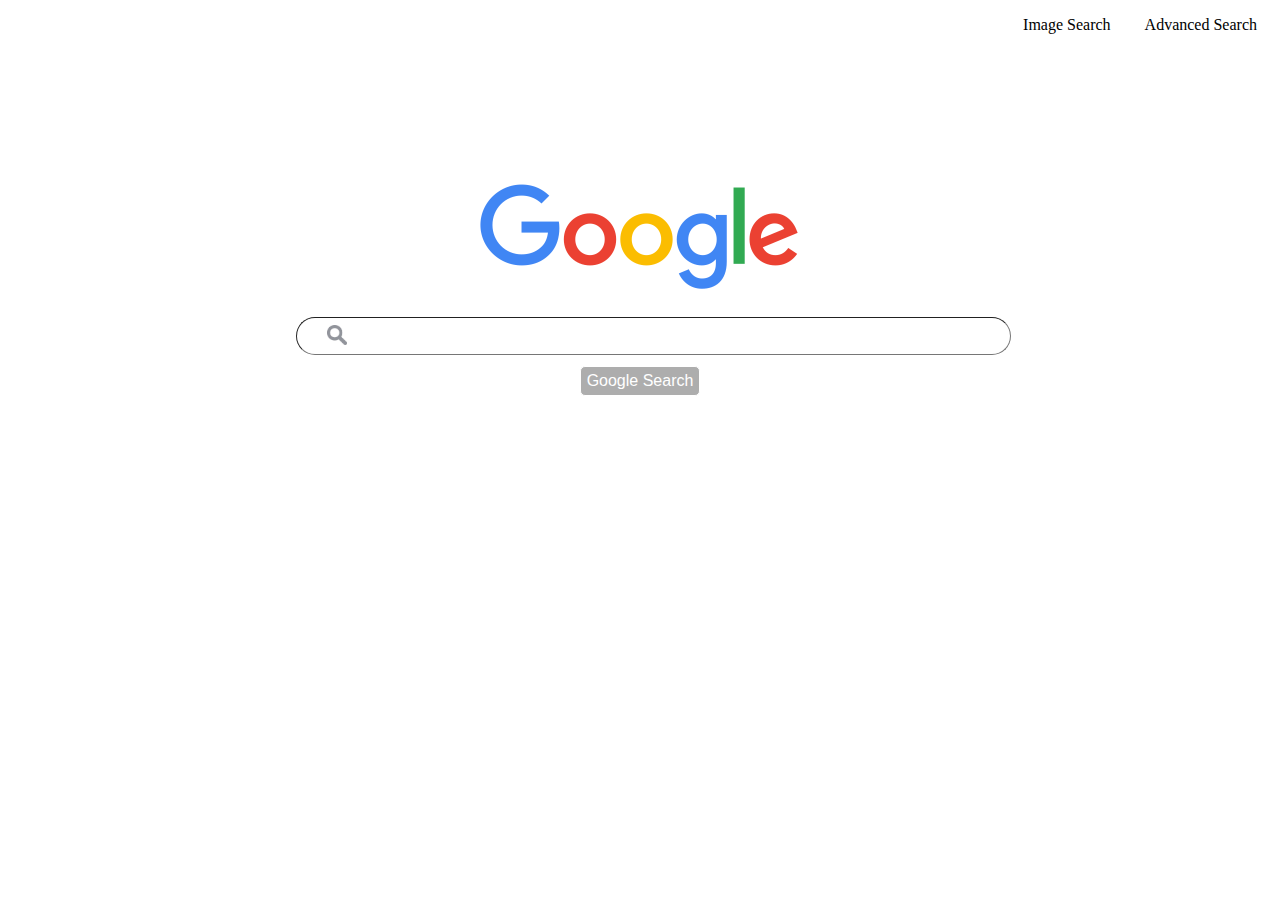
<file: search/index.html>
<!DOCTYPE html>
<html lang="en">
    <head>
        <link rel="stylesheet" href="site_style.css">
        <title>Search</title>
    <body>
        
        <div class="links">
            <ul class="flex_container">
                <li>    
                    <a href= "images.html" class="list_items">Image Search  <a href= "advanced.html" class="list_items">Advanced Search
                    </a>
                    </a>
                </li>
            </ul>
            
        </div>

        <div id="logo_container">
            <img src="google.png" alt="google_icon" class="image_display_style">
        </div>
        
        <div class="main_content">
        
            <form action="https://google.com/search">
            
                <div class="searchContainer">
                    <img src="searchPlaceHolder.jfif" alt="searchIcon" class="searchIcon">
                    <div class="imgOverlay"></div>

                    <span class="textPlaceHolder">
                        
                            <span>
                            
                            </span>
                        </span>
                        <input type="text" name="q" class="box">
                    
                </div>

                <div class="btnHolder">
                <input type="submit" value="Google Search" class="links_btns">
                </div>
            </form>
        
        </div>
                  
    </body>
</html>
</file>
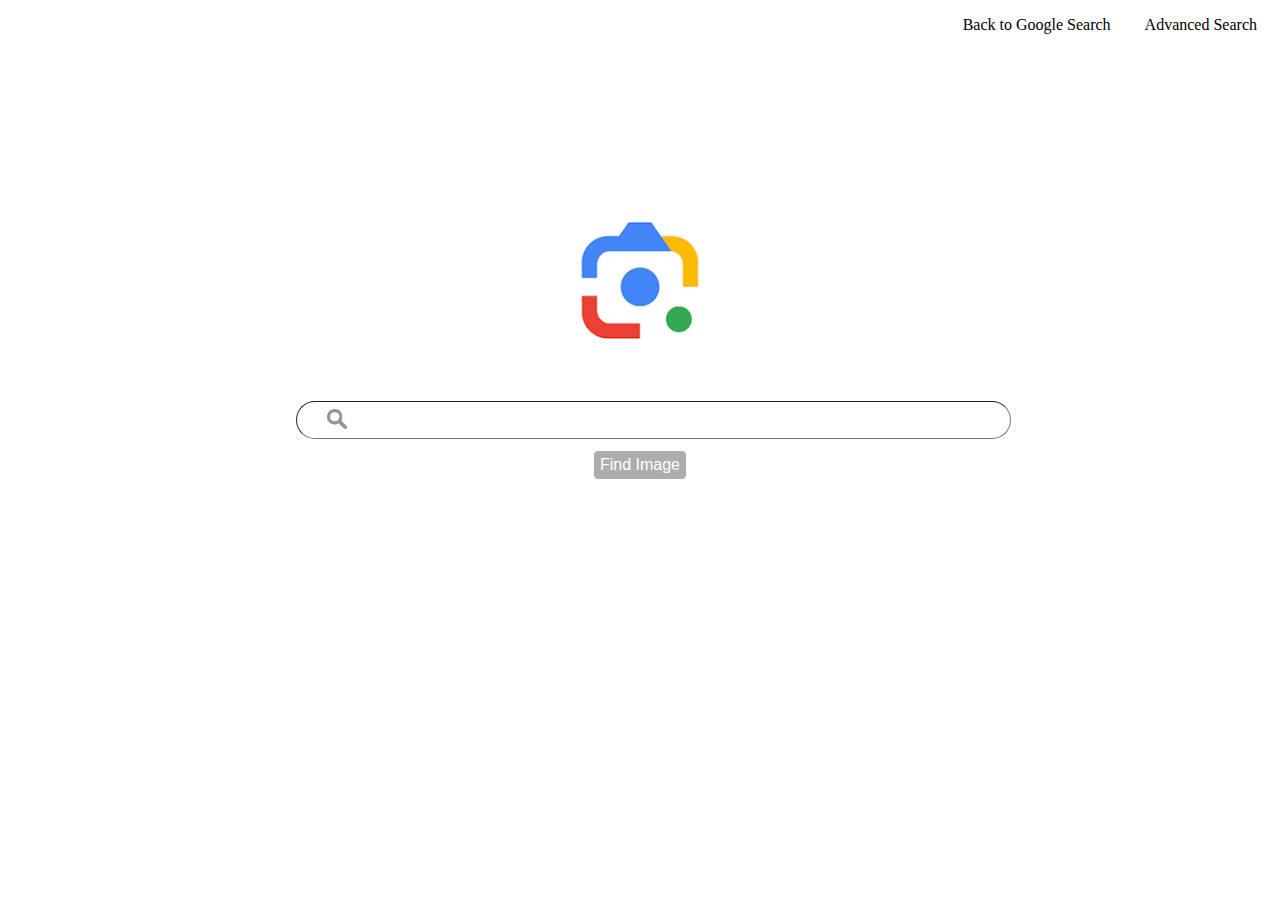
<file: search/images.html>
<!DOCTYPE html>
<html lang="en">
    <head>
        
        <link rel="stylesheet" href="site_style.css">
        
        <title>Search</title>
    </head>

    <body>
        <div class="links">
            <ul class="flex_container">
                <li>
                    <a href= "index.html" class="list_items">Back to Google Search
                    <a href="advanced.html" class="list_items">Advanced Search</a></a>
                </li>
            </ul>
        </div>
        <div id="logo_container">
            <img src="imageSearchIcon.png" alt="Google Image Icon">
        </div>
        <div class="main_content">

            <form action="https://google.com/search?sca_esv?q?tbm?source?sa?ved?dpr?/post" class="box-btns">

                <div class="searchContainer">
                    <img src="searchPlaceHolder.jfif" alt="searchIcon" class="searchIcon">
                <div class="imgOverlay"></div>
                    <span class="textPlaceHolder">
                        
                            <span>
                            
                            </span>
                        </span>
                <input type="text" name="q" class="box">
                <input type="hidden" name="q">
                    </div>
                <div class="btnHolder">
                    <input type="submit" value="Find Image" class="links_btns">
                </div>
            </form>
        </div>
    </body>
</html>
</file>
<file: search/site_style.css>
a:link {
  color: black;
  background-color: transparent;
  text-decoration: none;
}

a:visited {
  color: black;
  background-color: transparent;
  text-decoration: none;
}

a:hover {
  color: black;
  background-color: transparent;
  text-decoration: none;
}

a:active {
  color: black;
  background-color: transparent;
  text-decoration: none;
}

ul{
    list-style-type: none;
}

.list_items {
    padding-left: 15px;
    padding-right: 15px;
    
}

#logo_container{
    display: flex;
    position: relative;
    justify-content: center;
    margin-top: 150px;
    margin-bottom: 25px;

}

.searchContainer{
    color:black;
    color-scheme: light;
    display: flex;
    flex-grow: 1;
    flex-shrink: 1;
    font-size: 13px;
    text-size-adjust: 100%;
}

.textPlaceHolder{
    align-items:center;
    color:rgba(0, 0, 0, 0.87);
    color-scheme:light;
    display:flex;
    font-family:Roboto, HelveticaNeue, Arial, sans-serif;
    font-size:13px;
    height:46px;
    margin-top:-7px;
    padding-right:6px;
    text-size-adjust:100%;
    width:0px;
    -webkit-font-smoothing:auto;
    -webkit-tap-highlight-color :rgba(0, 0, 0, 0);
}

.searchIcon{
    background-color :transparent;
    background-position-x :50%;
    background-position-y :50%;
    background-repeat :no-repeat;
    background-size :13px;
    display :block;
    font-family :"Segoe UI", Tahoma, sans-serif;
    font-size :16px;
    height :20px;
    position: relative;
    left: 57px;
    top: 8px;
    mask-repeat :no-repeat;
    mask-size :20px;
    visibility :visible;
    width :20px;
    -webkit-mask-position-x :50%;
    -webkit-mask-position-y :50%;
}

.btnHolder{
    display: flex;
    position: relative;
    justify-content: center;
    margin-top: 10px;
}

.image_display_style {
    max-height: 128px;
    max-width: 320px;
}

.flex_container {
    justify-content: right;
    display:flex;
    flex-wrap: wrap;
}

.main_content {
    display: flex;
    justify-content: center;
}

.box
{
    display: flex;
    position: center;
    padding: 5px;
    padding-inline-end: 87px;
    padding-block-start: 65px;
    outline-style: none;
    padding-top: 1px;
    padding-bottom: 1px;
    padding-left: 65px;
    padding-right: 87px;
    text-align:start;
    text-overflow: ellipsis;
    font-size: 16px;
    box-shadow: rgb(218, 217, 217);
    border-width: 1px;
    border-radius: 25px;    
    height: 34px;
    width: 561px;
    

}

.links_btns {
    position:center;
    border: solid;
    border-width: 1px;
    border-radius: 5px;
    background-color: rgb(173, 173, 173);
    color: white;
    height: 30px;
    font-size:medium;
    

}

.links_btns:hover{
    background-color: silver;
}

.links_btns:active{
    background-color: rgb(114, 114, 114);
}
.advBtn {
    background-color: #4d90fe;
    background-image: -webkit-linear-gradient(top,#4d90fe,#4787ed);
    color:white;
    border: 1px solid #3079ed;
    border-radius: 3px;
}

@media (max-width:600px){
    body{
        margin: 50px;
    }

    .box{
        max-width: 250px;
        
    }
}
</file>
